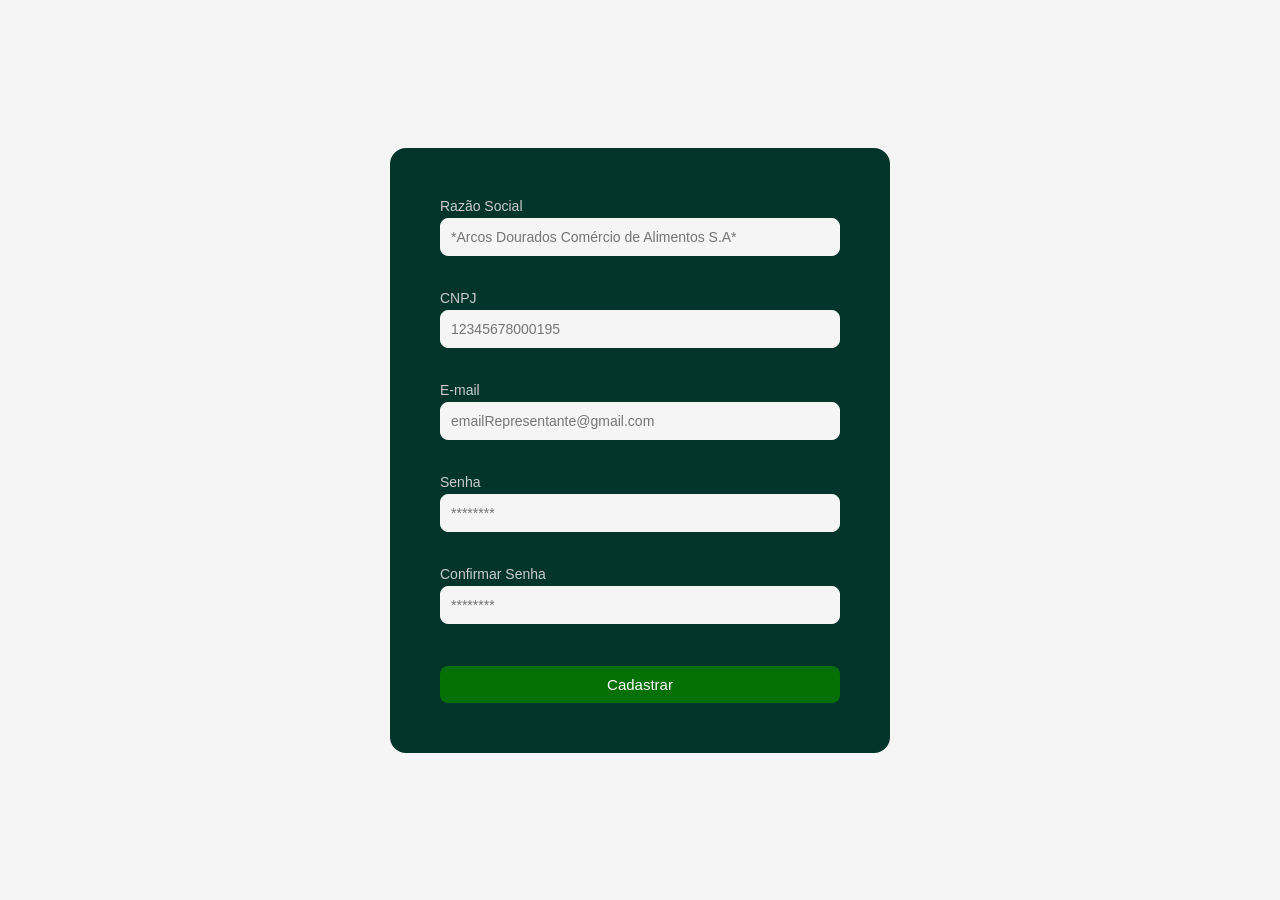
<file: SiteInstitucional/cadastroPage.html>
<!doctype html>
<html lang="en">
  <head>
    <meta charset="UTF-8" />
    <meta name="viewport" content="width=device-width, initial-scale=1.0" />
    <title>Login Screen</title>
    <link rel="stylesheet" href="login-cadastro(unir).css" />
    <script src="script.js" defer></script>
  </head>

  <body>
    <div class="cadastroPage">
      <div class="div_cadastroCard">
        <div class="div_ipt_razaoSocial">
          Razão Social <br />
          <input
            id="ipt_razao_social"
            placeholder="*Arcos Dourados Comércio de Alimentos S.A*"
          />
        </div>
        <br />

        <div class="div_ipt_CNPJ">
          CNPJ<br />
          <input id="ipt_CNPJ" placeholder="12345678000195" />
        </div>
        <br />

        <div class="div_ipt_email">
          E-mail<br />
          <input
            id="ipt_email_user"
            type="email"
            placeholder="emailRepresentante@gmail.com"
          />
        </div>
        <br />

        <div class="div_ipt_senha">
          Senha <br />
          <input id="ipt_senha_user" type="password" placeholder="********" />
        </div>
        <br />

        <div class="div_ipt_senha">
          Confirmar Senha <br />
          <input
            id="ipt_confirma_senha"
            type="password"
            placeholder="********"
          />
        </div>
        <br />

        <div class="div_btn_Cadastrar">
          <a href="loginPage.html">
            <button id="btn_Cadastrar" onclick="Cadastrar()">Cadastrar</button>
          </a>
        </div>
      </div>
    </div>
  </body>

  <script>
    function validacoes() {
      const razaoSocial = ipt_razao_social.value.trim();
      const cnpj = ipt_CNPJ.value.trim();
      const email = ipt_email_user.value.trim().toLowerCase();
      const senha = ipt_senha_user.value.trim();
      const confirmaSenha = ipt_confirma_senha.value.trim();

      const camposVazios =
        razaoSocial == "" ||
        cnpj == "" ||
        email == "" ||
        senha == "" ||
        confirmaSenha == "";

      if (camposVazios) {
        alert("Todos os campos são obrigatórios, preencha para continuar");
        return false;
      }

      const cnpjInvalido = cnpj.length != 14;

      if (cnpjInvalido) {
        alert("O CNPJ deve conter exatamente 14 caracteres");
        return false;
      }

      const emailInvalido = email.indexOf("@") == -1 || email.indexOf(".") == -1;

      if (emailInvalido) {
        alert("Insira um e-mail válido com @ e '.'");
        return false;
      }

      const senhaInvalida = senha.length < 6;

      if (senhaInvalida) {
        alert("Insira uma senha com no mínimo 6 caracteres");
        return false;
      }

      // Hotfix: Coloquei verificação de digíto numérico no login e esqueci de colocar no cadastro
      let temNumero = false;

      for (let ind = 0; ind < senha.length; ind++) {
        let caractereAtual = senha[ind];

        if (caractereAtual >= "0" && caractereAtual <= "9") {
          temNumero = true;
          break;
        }
      }

      if (!temNumero) {
        alert("A senha precisa conter pelo menos um número");
        return false;
      }

      const senhasDiferentes = senha != confirmaSenha;

      if (senhasDiferentes) {
        alert("As senhas não coincidem, digite novamente");
        return false;
      }

      // Se chegou até aqui, todas as validações deram true pae
      return true;
    }

    function Cadastrar() {
      // Chama a validação, trava se der ruim
      if (!validacoes()) {
        return;
      }

      // Lógica de cadastro aqui
      alert("Cadastrado com sucesso!");
    }
  </script>
</html>
</file>
<file: SiteInstitucional/login-cadastro(unir).css>
body {
    background-color:  #f5f5f5;
    margin: 0;
    padding: 0;
    min-height: 100vh;
    display: flex;
    flex-direction: column;
    font-family: sans-serif;
}

.barra-navegacao {
    background-color: #01352c;
    padding: 12px 0;
    width: 100%;
    
}

.container-navegacao {
    max-width: 1100px;
    width: 100%;
    margin: 0 auto;
    display: flex;
    justify-content: space-between;
    align-items: center;
    padding: 0 20px;
}

.menu-lista {
    display: flex;
    list-style: none;
    margin: 0;
    padding: 0;
}

.menu-item {
    margin-left: 20px;
}

.link-menu {
    text-decoration: none;
    color: #ffffff;
    font-weight: 500;
}

.link-menu:hover {
    color: #97C459;
}
.link-menu-ativo:hover {
    color: #97C459;
}



.div_LoginPage {
    display: flex;
    flex: 1;
    justify-content: center;
    align-items: center;
    padding: 40px 20px;
}

.div_PainelInfo {
    color:#01352c;
    font-family: sans-serif;
    width: 42%;
    padding: 30px 32px;
    display: flex;
    flex-direction: column;
    gap: 6px;
}

.div_LoginCard {
    display: flex;
    flex-direction: column;
    justify-content: center;
    background-color: #01352c;
    padding: 40px 48px;
    margin: 40px;
    flex: 1;
    max-width: 480px;
    border-radius: 16px;
}


.cadastroPage {
    display: flex;
    flex: 1;
    align-items: center;
    justify-content: center;
    padding: 40px 20px;
}

.div_cadastroCard {
    display: flex;
    flex-direction: column;
    justify-content: center;
    background-color:#01352c ;
    padding: 50px;
    width: 400px;
    border-radius: 16px;
}


.div_ipt_CNPJ,
.div_ipt_razaoSocial,
.div_ipt_email,
.div_ipt_senha {
    width: 100%;
    margin-bottom: 16px;
    font-size: 14px;
    color: #ccc;
}

#ipt_CNPJ,
#ipt_razao_social,
#ipt_confirma_senha,
#ipt_email_user,
#ipt_senha_user {
    width: 100%;
    padding: 10px;
    font-size: 14px;
    border: 1px solid  #f5f5f5;
    border-radius: 8px;
    background-color:  #f5f5f5;
    color: #000000;
    margin-top: 4px;
    box-sizing: border-box;
}


.div_btn_Cadastrar,
.div_btn_Entrar {
    margin-top: 8px;
}

#btn_Cadastrar,
#btn_Entrar {
    width: 100%;
    padding: 10px;
    background-color: rgb(5, 112, 5);
    color: #fff;
    border: none;
    border-radius: 8px;
    font-size: 15px;
    cursor: pointer;
}

#btn_Cadastrar:hover,
#btn_Entrar:hover {
    background-color: rgb(7, 140, 7);
}


.div_criarConta {
    margin-top: 12px;
    font-size: 13px;
    color: #aaa;
}

.div_criarConta a {
    color:  #f5f5f5;
}
.rodape-final {
    background-color: #01352c;
    color: #ffffff;
    text-align: center;
    padding: 30px 0px;}


.kpi-container {
    display: flex;
    gap: 20px;
    justify-content: center;
    margin-bottom: 30px;
}

.kpi-indicadores {
    background-color: #EAF3DE;
    color: #27500A;
    width: 150px;
    height: 100px;
    border-radius: 10px;
    padding: 15px;
    border: 1px solid #C0DD97;
}

.kpi-valor {
    color: #3B6D11;
    font-size: 24px;
    font-weight: bold;
    margin: 12px 0 0 0;
}

.kpi-subtexto {
    color: #000000;
    font-size: 12px;
    margin: 5px 0 0 0;
}


h1 {
    color: #3B6D11;
    position: fixed;
    top: 8px;
    left: 30px;
    margin: 0;
    padding: 15px 0;
}

h1 span {
    color: #97C459;
    font-size: 16px;
    font-weight: normal;
}

nav {
    color: white;
    position: fixed;
    top: 0;
    right: 0;
    padding: 15px 30px;
    display: flex;
    align-items: center;
    gap: 20px;
}

nav a {
    text-decoration: none;
    color: #3B6D11;
    font-weight: bold;
}

.btn-entre {
    background-color: #3B6D11;
    color: white;
    border: none;
    padding: 8px 20px;
    border-radius: 20px;
    cursor: pointer;
    font-weight: bold;
}

.btn-cadastro {
    background-color: white;
    color: #3B6D11;
    border: 2px solid #3B6D11;
    padding: 8px 20px;
    border-radius: 20px;
    cursor: pointer;
    font-weight: bold;
}
</file>
